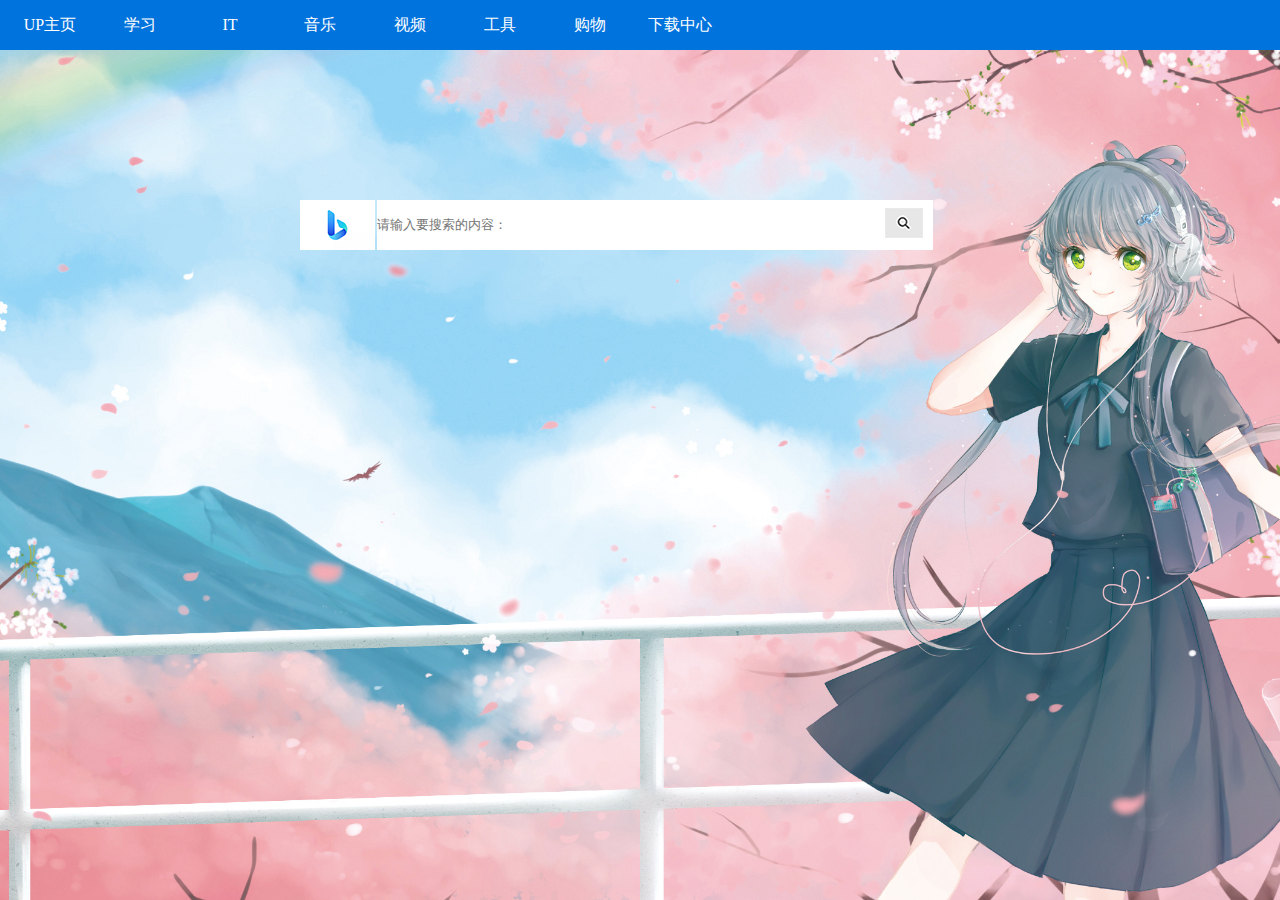
<file: index.html>
<html>
    <head>
      <title>一个小站</title>
      <link rel="shortcut icon" href="./img/favicon.ico" />
      <link rel="bookmark"href="./img/favicon.ico" />
      <link rel="stylesheet" type="text/css" href="style.css">
      <link rel="stylesheet" type="text/css" href="sousuo.css">
      <style> 
        body {
          background:url("./img/1.jpg")  no-repeat center center;
          background-size:cover;
          background-attachment:fixed;
        }
      </style>
    </head>
    <body>
        <div class="nav">
            <ul>
              <li><a href="https://space.bilibili.com/351441842" target="_black">UP主页</a></li>
              <li>
                <a>学习</a>
                <div>
                  <ul>
                  <li><a href="https://rzpt.hncu.edu.cn/lyuapServer/login?service=http://ywpt.hncu.edu.cn:4106/shiro-cas" target="_black">城院门户</a></li>
                  <li><a href="https://sfrz.hnfnu.edu.cn/lyuapServer/login?service=https%3A%2F%2Fsfrz.hnfnu.edu.cn%2Fshunt%2Findex.jsp" target="_black">第一师范门户</a></li>
                  <li><a href="https://www.mosoteach.cn/web/" target="_black">云班课PC版</a></li>
                  </ul>
                </div>
              </li>
              <li>
                <a>IT</a>
                <div>
                  <ul>
                  <li><a href="http://github.com" target="_black">GitHub</a></li>
                  <li><a href="https://gitee.com" target="_black">Gitee</a></li>
                  </ul>
                </div>
              </li>
              <li>
                <a>音乐</a>
                <div>
                  <ul>
                  <li><a href="https://music.163.com" target="_black">网易云音乐</a></li>
                  <li><a href="https://y.qq.com" target="_black">QQ音乐</a></li>
                  <li><a href="https://www.kuwo.cn" target="_black">酷我音乐</a></li>
                  <li><a href="https://www.kugou.com" target="_black">酷狗音乐</a></li>
                  </ul>
                </div>
              </li>
              <li>
                <a>视频</a>
                <div>
                  <ul>
                  <li><a href="https://www.bilibili.com" target="_black">BiliBili</a></li>
                  <li><a href="http://www.iqiyi.com/" target="_black">爱奇艺</a></li>
                  <li><a href="https://v.qq.com" target="_black">腾讯视频</a></li>
                  </ul>
                </div>
              </li>
              <li>
                <a>工具</a>
                <div>
                  <ul>
                  <li><a href="https://translate.google.cn/" target="_black">Google翻译</a></li>
                  <li><a href="https://www.baidu.com" target="_black">百度</a></li>
                  <li><a href="www.bing.com" target="_black">bing</a></li>
                  <li><a href="https://www.microsoft.com/zh-cn" target="_black">微软</a></li>
                  </ul>
              <li>
                <a>购物</a>
                <div>
                  <ul>
                    <li><a href="https://www.jd.com/" target="_black">京东</a></li>
                    <li><a href="https://www.taobao.com/" target="_black">淘宝</a></li>
                  </ul>
                </div>
              </li>
              <li>
                <a href="https://win-syswow64.github.io/win-syswow64/download/index.html" target="_black">下载中心</a>
              </li>
                  </ul>
                </div>
             </li>
            </ul>
           </div>
           <div>
           </div> 
           <div id="he-plugin-standard"></div>
           <script>
           WIDGET = {
             "CONFIG": {
               "layout": "1",
               "width": "450",
               "height": "150",
               "background": "1",
               "dataColor": "FFFFFF",
               "borderRadius": "5",
               "key": "70598290eba1475e98a9788a63d073cf"
              }
              }
          </script>
           <script src="./weather.js"></script>   
           <div id="container">
            <div id="wrapper">
                <div id="logo">  <img src="./img/new-bing-logo.png" alt="tupian" id="logo"> </div>
                <form action="https://cn.bing.com/search" target="_self" method="get"  >
                    <input type="text" id="search-input" name="q" placeholder="请输入要搜索的内容：" autofocus>
                    <input type="submit" id="search-button" value="">
                </form>
            </div>
        </div> 
      </div>    
    </body>
</html>
</file>
<file: style.css>
* {
    margin: 0;
    padding: 0;
}

a {
    text-decoration: none;
    color: black;
}

a:hover {
    text-decoration: none;
}
li {
    list-style-type: none;
}
.nav{
    height: 50px;
    width: 100%;
    background-color: #0173DD;
}
.nav ul {
    width: 100%;
    height: 100%;
}
.nav ul li {
    float: left;
    width: 80px;  
    height: 100%;
    text-align: center;
    line-height: 50px;
    margin-left: 10px;
}
.nav ul li a{
    color: #fff;
}
.nav ul li div {
    overflow: hidden;
    position: absolute;
    width: 80px;
    height: 0;
    background-color: #fff;
    /*border: 1px solid rgb(189, 189, 189);*/
    border-radius: 10px;
    transition: height 0.2s ,border 0.2s linear;
    -moz-transition:height 0.2s ,border 0.2s linear;
    /* Safari and Chrome */
    -webkit-transition:height 0.2s ,border 0.2s linear;
    /* Opera */
    -o-transition:height 0.2s ,border 0.2s linear;
}
.nav ul li:hover div {
    height: 200px;
    border: 1px solid rgb(189, 189, 189);
    z-index: 10;
}
.nav ul li div ul {
    width: 100%;
    height: 200px;
}
.nav ul li div ul li {
    margin: 10px 3px 0 3px;
    width: 74px;
    height: 30px;
    line-height: 30px;
}
.nav ul li div ul li a{
    display: block;     /*填充li*/
    color: #0173DD;
}
</file>
<file: sousuo.css>
*{
              margin:0;padding:0;list-style: none;text-decoration: none;
          }
          body{
              background: #ccc;
          }
          #logo{
              float: left;margin:0px 1px 0 0;
          }
          form{
              background: white;float: left;
          }
          #search-input{
              outline:none;width:500px;height: 50px;line-height: 50px;float: left;border:0;
   
          }
          #search-button{
              background-image: url(./img/sousuo.png);background-repeat: no-repeat;background-color: white;width:40px;height: 30px;float: left;border:0;margin:8px;
          }
          #wrapper{
              position: absolute;top:200px; left: 300px;
          }
</file>
